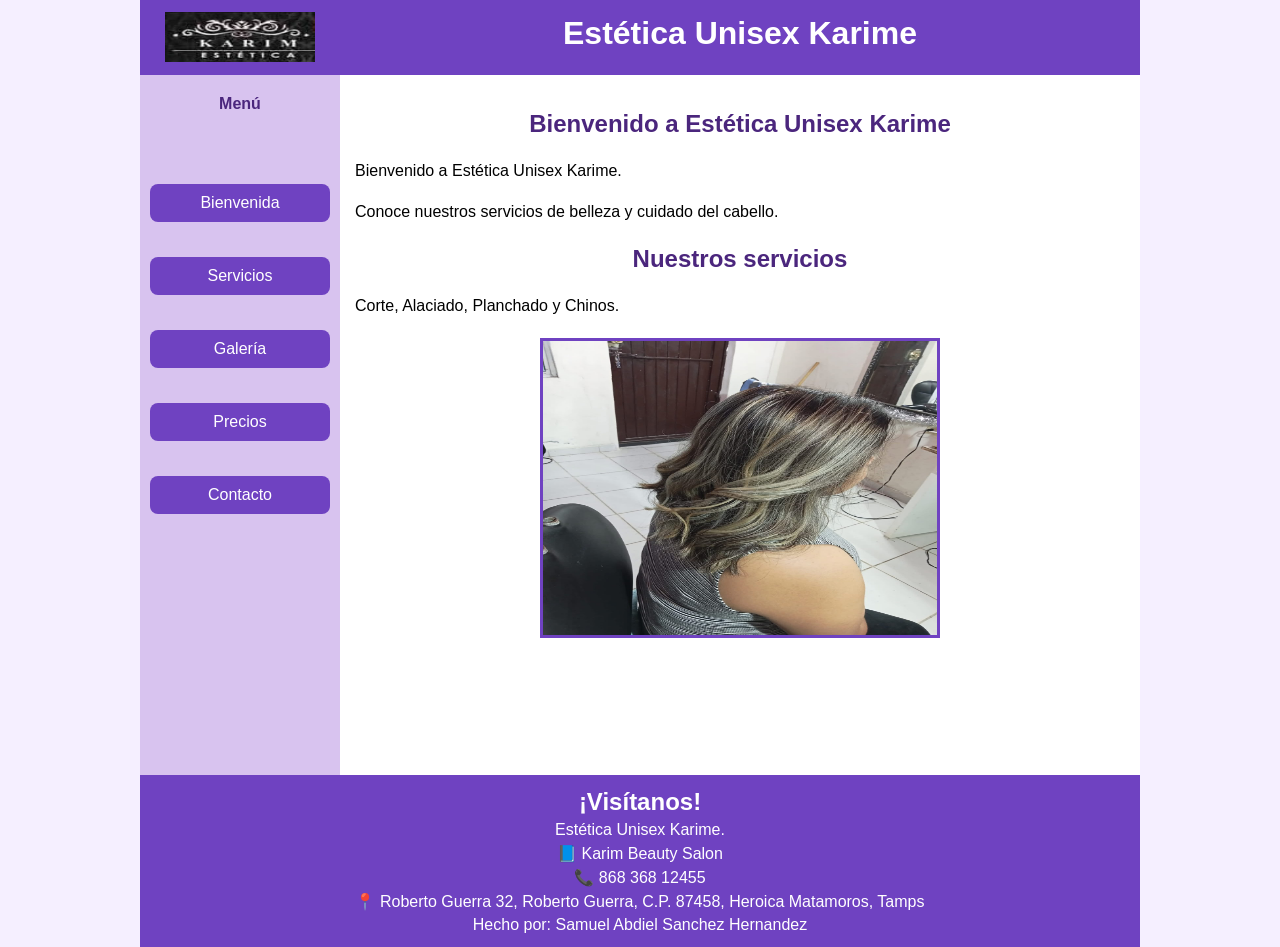
<file: index.html>
<!DOCTYPE html>
<html lang="es">
<head>
    <meta charset="UTF-8">
    <meta name="viewport" content="width=device-width, initial-scale=1.0">
    <title>Bienvenida - Estética Unisex Karime</title>
    <link rel="stylesheet" type="text/css" href="style.css">
</head>
<body>
<div id="container">
    <header>
        <div id="logo">
            <img
                src="imagen1.jpeg"
                width="150px"
                height="50px"
            >
        </div>
        <div id="slogan">
            <h1>
                Estética Unisex Karime
            </h1>
        </div>
    </header>
    <nav>
        <b>
            Menú
        </b>
        <br><br><br>
        <a href="index.html">
            Bienvenida
        </a>
        <a href="servicios.html">
            Servicios
        </a>
        <a href="fotos.html">
            Galería
        </a>
        <a href="precios.html">
            Precios
        </a>
        <a href="contacto.html">
            Contacto
        </a>
    </nav>
    <section>
        <h2>
            Bienvenido a Estética Unisex Karime
        </h2>
        <p>
            Bienvenido a Estética Unisex Karime.
        </p>
        <p>
            Conoce nuestros servicios de belleza y cuidado del cabello.
        </p>
        <h2>
            Nuestros servicios
        </h2>
        <p>Corte, Alaciado, Planchado y Chinos.</p>
        <div class="imagen">
            <img
                src="imagen3.jpeg"
                width="400px"
                height="300px"
            >
        </div>
    </section>
<footer>
<h2>¡Visítanos!</h2>
<p>
Estética Unisex Karime.
</p>
<div class="redes">
<a href="https://www.facebook.com/" target="_blank">
<span>📘</span>
Karim Beauty Salon
</a>
</div>
<p class="contacto">
📞 868 368 12455
</p>
<p class="contacto">
📍 Roberto Guerra 32, Roberto Guerra, C.P. 87458,
Heroica Matamoros, Tamps
</p>
<p class="contacto">
Hecho por: Samuel Abdiel Sanchez Hernandez
</p>
</footer>
</div>
</body>
</html>
</file>
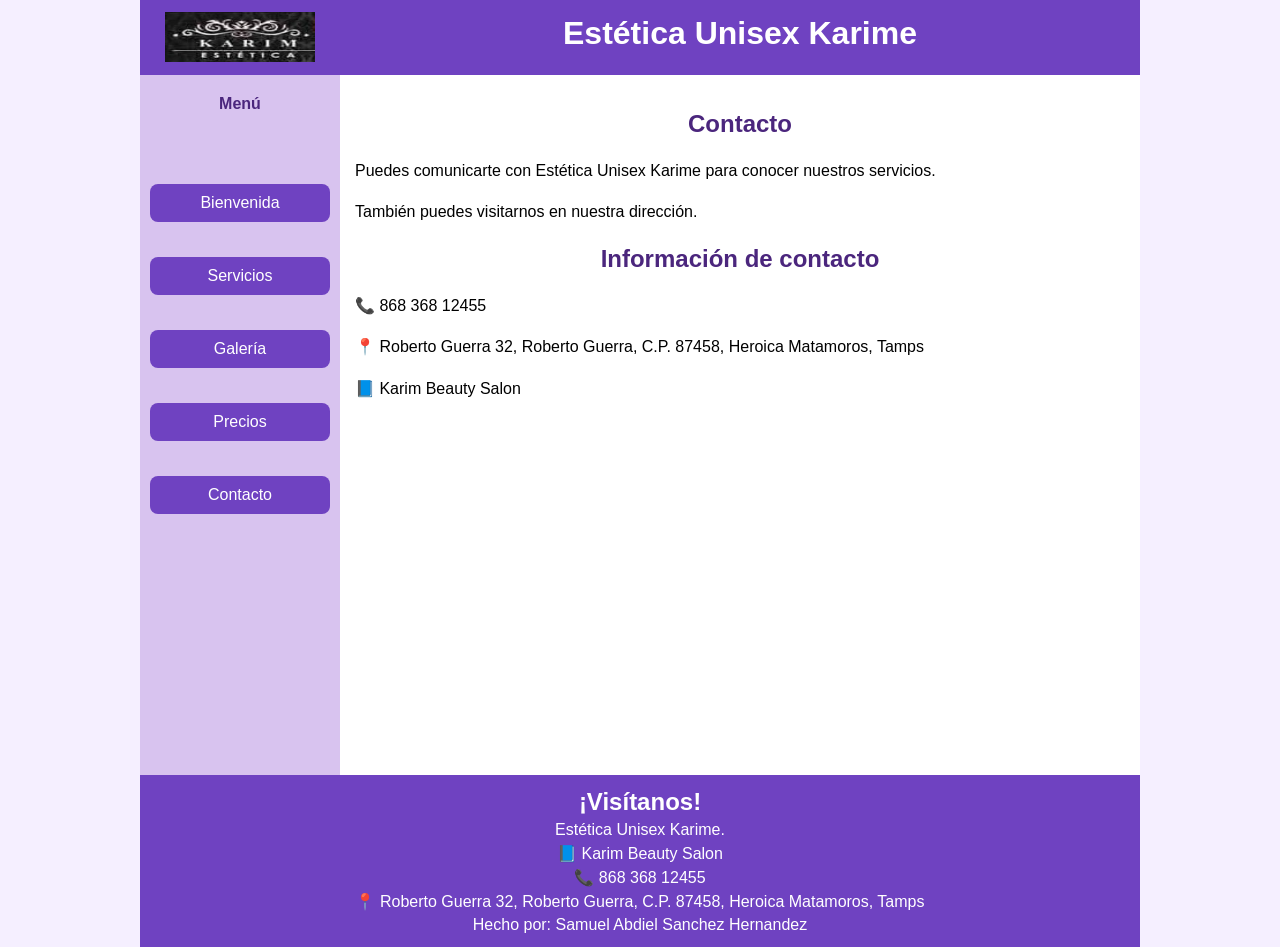
<file: contacto.html>
<!DOCTYPE html>
<html lang="es">
<head>
    <meta charset="UTF-8">
    <meta name="viewport" content="width=device-width, initial-scale=1.0">
    <title>Contacto - Estética Unisex Karime</title>
    <link rel="stylesheet" type="text/css" href="style.css">
</head>
<body>
<div id="container">
    <header>
        <div id="logo">
            <img
                src="imagen1.jpeg"
                width="150px"
                height="50px"
            >
        </div>
        <div id="slogan">
            <h1>
                Estética Unisex Karime
            </h1>
        </div>
    </header>
    <nav>
        <b>
            Menú
        </b>
        <br><br><br>
        <a href="index.html">
            Bienvenida
        </a>
        <a href="servicios.html">
            Servicios
        </a>
        <a href="fotos.html">
            Galería
        </a>
        <a href="precios.html">
            Precios
        </a>
        <a href="contacto.html">
            Contacto
        </a>
    </nav>
    <section>
        <h2>
            Contacto
        </h2>
        <p>
            Puedes comunicarte con Estética Unisex Karime para conocer nuestros servicios.
        </p>
        <p>
            También puedes visitarnos en nuestra dirección.
        </p>
        <h2>
            Información de contacto
        </h2>
        <p>
            📞 868 368 12455
        </p>
        <p>
            📍 Roberto Guerra 32, Roberto Guerra, C.P. 87458,
            Heroica Matamoros, Tamps
        </p>
        <p>
            📘 Karim Beauty Salon
        </p>
        <div class="imagen">
    <iframe
        src="https://www.google.com/maps/embed?pb=!4v1791412866259!6m8!1m7!1spWRz0bgLPM_yhd8HfXs3TA!2m2!1d25.84726048800125!2d-97.48953631881233!3f263.03341153438555!4f-11.999189592852957!5f0.7820865974627469"
        width="600"
        height="300"
        style="border:0;"
        allowfullscreen=""
        loading="lazy"
        referrerpolicy="strict-origin-when-cross-origin">
    </iframe>
</div>
    </section>
<footer>
<h2>¡Visítanos!</h2>
<p>
Estética Unisex Karime.
</p>
<div class="redes">
<a href="https://www.facebook.com/" target="_blank">
<span>📘</span>
Karim Beauty Salon
</a>
</div>
<p class="contacto">
📞 868 368 12455
</p>
<p class="contacto">
📍 Roberto Guerra 32, Roberto Guerra, C.P. 87458,
Heroica Matamoros, Tamps
</p>
<p class="contacto">
Hecho por: Samuel Abdiel Sanchez Hernandez
</p>
</footer>
</div>
</body>
</html>
</file>
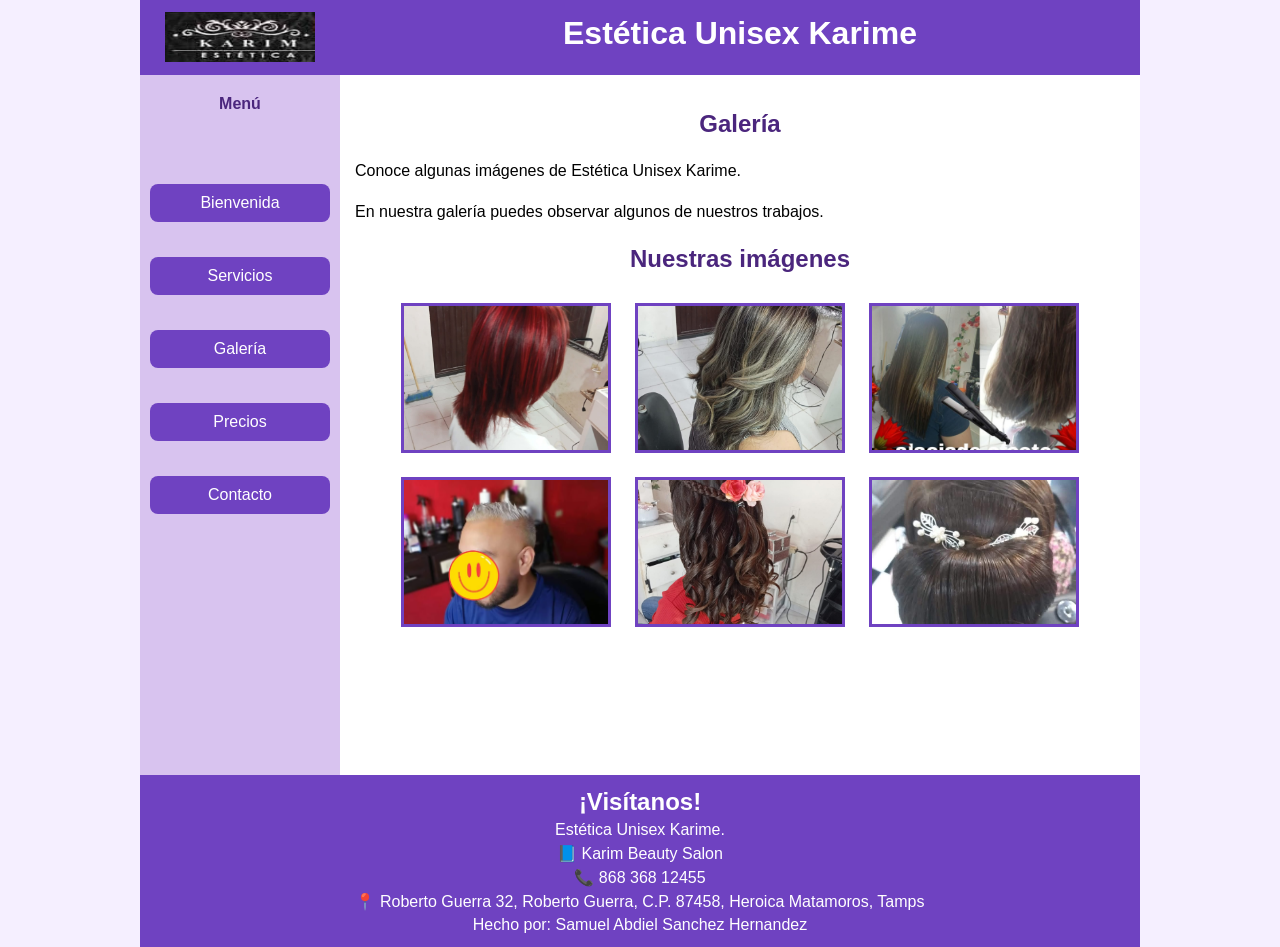
<file: fotos.html>
<html lang="es">
<head>
    <meta charset="UTF-8">
    <meta name="viewport" content="width=device-width, initial-scale=1.0">
    <title>Galería - Estética Unisex Karime</title>
    <link rel="stylesheet" type="text/css" href="style.css">
</head>
<body>
<div id="container">
    <header>
        <div id="logo">
            <img
                src="imagen1.jpeg"
                width="150px"
                height="50px"
            >
        </div>
        <div id="slogan">
            <h1>
                Estética Unisex Karime
            </h1>
        </div>
    </header>
    <nav>
        <b>
            Menú
        </b>
        <br><br><br>
        <a href="index.html">
            Bienvenida
        </a>
        <a href="servicios.html">
            Servicios
        </a>
        <a href="fotos.html">
            Galería
        </a>
        <a href="precios.html">
            Precios
        </a>
        <a href="contacto.html">
            Contacto
        </a>
    </nav>
    <section>
        <h2>
            Galería
        </h2>
        <p>
            Conoce algunas imágenes de Estética Unisex Karime.
        </p>
        <p>
            En nuestra galería puedes observar algunos de nuestros trabajos.
        </p>
        <h2>
            Nuestras imágenes
        </h2>
        <div class="galeria">
            <img src="imagen2.jpeg">
            <img src="imagen3.jpeg">
            <img src="imagen4.jpeg">
            <img src="imagen5.jpeg">
            <img src="imagen6.jpeg">
            <img src="imagen7.jpeg">
        </div>
    </section>
<footer>
<h2>¡Visítanos!</h2>
<p>
Estética Unisex Karime.
</p>
<div class="redes">
<a href="https://www.facebook.com/" target="_blank">
<span>📘</span>
Karim Beauty Salon
</a>
</div>
<p class="contacto">
📞 868 368 12455
</p>
<p class="contacto">
📍 Roberto Guerra 32, Roberto Guerra, C.P. 87458,
Heroica Matamoros, Tamps
</p>
<p class="contacto">
Hecho por: Samuel Abdiel Sanchez Hernandez
</p>
</footer>
</div>
</body>
</html>
</file>
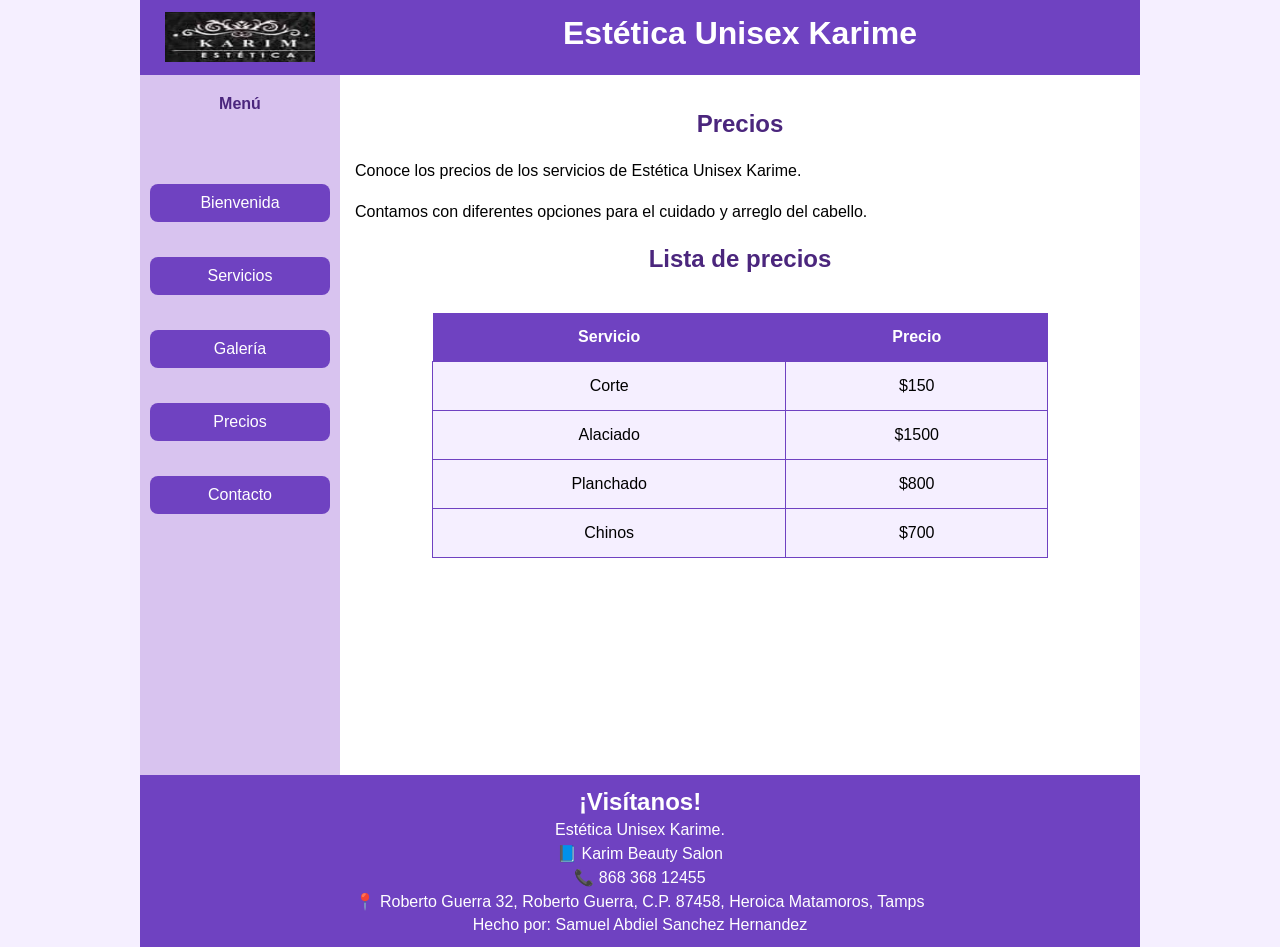
<file: precios.html>
<!DOCTYPE html>
<html lang="es">
<head>
    <meta charset="UTF-8">
    <meta name="viewport" content="width=device-width, initial-scale=1.0">
    <title>Precios - Estética Unisex Karime</title>
    <link rel="stylesheet" type="text/css" href="style.css">
</head>
<body>
<div id="container">
    <header>
        <div id="logo">
            <img
                src="imagen1.jpeg"
                width="150px"
                height="50px"
            >
        </div>
        <div id="slogan">
            <h1>
                Estética Unisex Karime
            </h1>
        </div>
    </header>
    <nav>
        <b>
            Menú
        </b>
        <br><br><br>
        <a href="index.html">
            Bienvenida
        </a>
        <a href="servicios.html">
            Servicios
        </a>
        <a href="fotos.html">
            Galería
        </a>
        <a href="precios.html">
            Precios
        </a>
        <a href="contacto.html">
            Contacto
        </a>
    </nav>
    <section>
        <h2>
            Precios
        </h2>
        <p>
            Conoce los precios de los servicios de Estética Unisex Karime.
        </p>
        <p>
            Contamos con diferentes opciones para el cuidado y arreglo del cabello.
        </p>
        <h2>
            Lista de precios
        </h2>
        <table>
            <tr>
                <th>
                    Servicio
                </th>
                <th>
                    Precio
                </th>
            </tr>
            <tr>
                <td>
                    Corte
                </td>
                <td>
                    $150
                </td>
            </tr>
            <tr>
                <td>
                    Alaciado
                </td>
                <td>
                    $1500
                </td>
            </tr>
            <tr>
                <td>
                    Planchado
                </td>
                <td>
                    $800
                </td>
            </tr>
            <tr>
                <td>
                    Chinos
                </td>
                <td>
                    $700
                </td>
            </tr>
        </table>
    </section>
<footer>
<h2>¡Visítanos!</h2>
<p>
Estética Unisex Karime.
</p>
<div class="redes">
<a href="https://www.facebook.com/" target="_blank">
<span>📘</span>
Karim Beauty Salon
</a>
</div>
<p class="contacto">
📞 868 368 12455
</p>
<p class="contacto">
📍 Roberto Guerra 32, Roberto Guerra, C.P. 87458,
Heroica Matamoros, Tamps
</p>
<p class="contacto">
Hecho por: Samuel Abdiel Sanchez Hernandez
</p>
</footer>
</div>
</body>
</html>
</file>
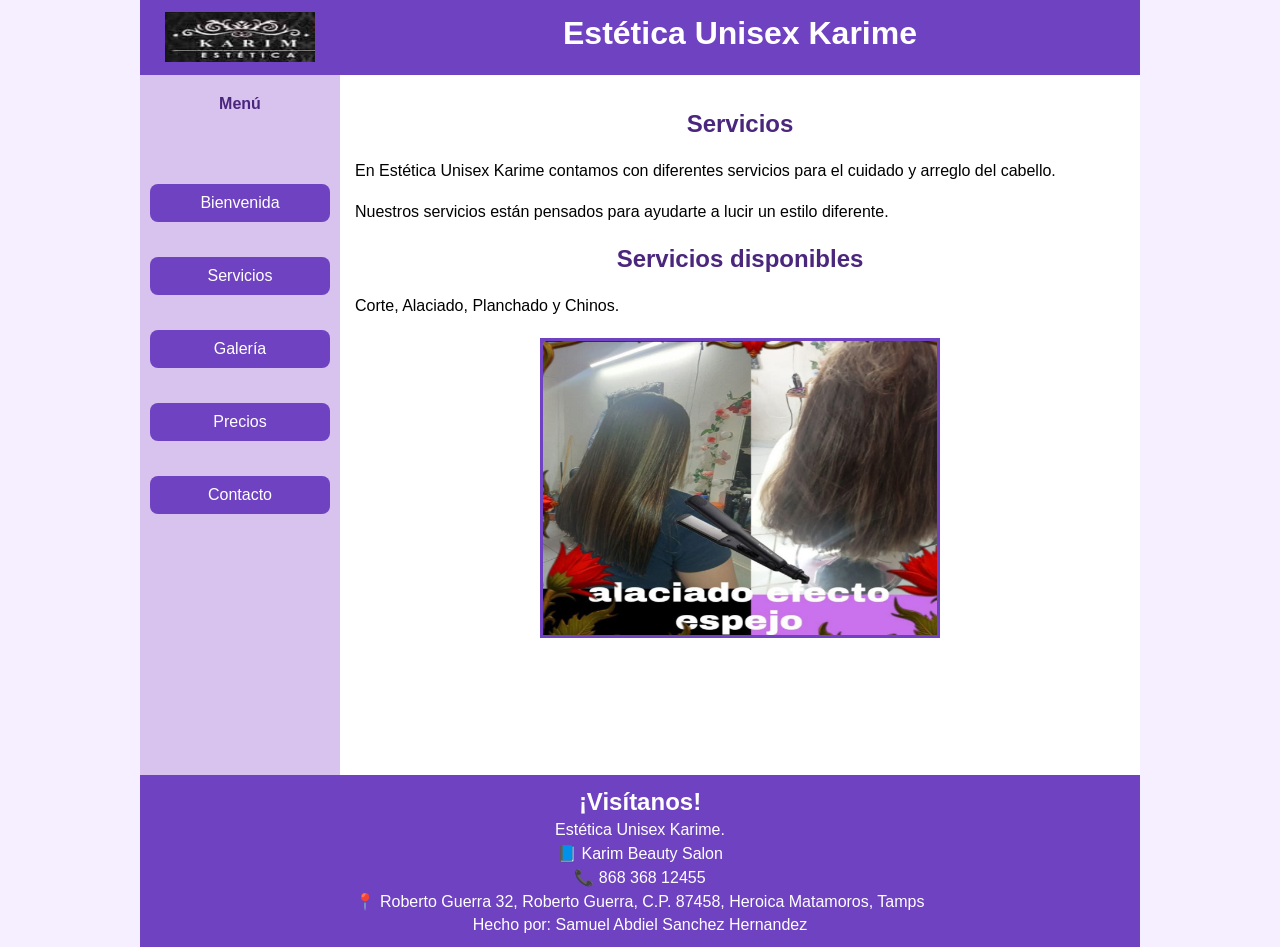
<file: servicios.html>
<!DOCTYPE html>
<html lang="es">
<head>
    <meta charset="UTF-8">
    <meta name="viewport" content="width=device-width, initial-scale=1.0">
    <title>Servicios - Estética Unisex Karime</title>
    <link rel="stylesheet" type="text/css" href="style.css">
</head>
<body>
<div id="container">
    <header>
        <div id="logo">
            <img
                src="imagen1.jpeg"
                width="150px"
                height="50px"
            >
        </div>
        <div id="slogan">
            <h1>
                Estética Unisex Karime
            </h1>
        </div>
    </header>
    <nav>
        <b>
            Menú
        </b>
        <br><br><br>
        <a href="index.html">
            Bienvenida
        </a>
        <a href="servicios.html">
            Servicios
        </a>
        <a href="fotos.html">
            Galería
        </a>
        <a href="precios.html">
            Precios
        </a>
        <a href="contacto.html">
            Contacto
        </a>
    </nav>
    <section>
        <h2>
            Servicios
        </h2>
        <p>
            En Estética Unisex Karime contamos con diferentes servicios para el cuidado y arreglo del cabello.
        </p>
        <p>
            Nuestros servicios están pensados para ayudarte a lucir un estilo diferente.
        </p>
        <h2>
            Servicios disponibles
        </h2>
        <p>
            Corte, Alaciado, Planchado y Chinos.
        </p>
        <div class="imagen">
            <img
                src="imagen4.jpeg"
                width="400px"
                height="300px"
            >
        </div>
    </section>
<footer>
<h2>¡Visítanos!</h2>
<p>
Estética Unisex Karime.
</p>
<div class="redes">
<a href="https://www.facebook.com/" target="_blank">
<span>📘</span>
Karim Beauty Salon
</a>
</div>
<p class="contacto">
📞 868 368 12455
</p>
<p class="contacto">
📍 Roberto Guerra 32, Roberto Guerra, C.P. 87458,
Heroica Matamoros, Tamps
</p>
<p class="contacto">
Hecho por: Samuel Abdiel Sanchez Hernandez
</p>
</footer>
</div>
</body>
</html>
</file>
<file: style.css>
*{
    box-sizing:border-box;
}

body{
    margin:0;
    background:#f5efff;
    font-family:'Gill Sans','Gill Sans MT',Calibri,'Trebuchet MS',sans-serif;
}

#container{
    width:1000px;
    margin:auto;
}

header{
    background:#6f42c1;
    height:75px;
    position:relative;
}

#logo{
    width:200px;
    float:left;
    text-align:center;
    padding-top:12px;
}

#slogan{
    width:800px;
    float:left;
}

#slogan h1{
    text-align:center;
    margin:0;
    padding-top:15px;
    color:white;
}

nav{
    background:#d8c3ef;
    height:700px;
    width:200px;
    float:left;
    text-align:center;
    padding-top:20px;
}

nav b{
    color:#4b267d;
}

nav a{
    text-decoration:none;
    display:block;
    margin:35px 10px;
    padding:10px;
    background:#6f42c1;
    color:white;
    border-radius:8px;
}

nav a:visited{
    color:white;
}

nav a:hover{
    color:white;
    background:#4b267d;
    text-decoration:none;
}

nav a:active{
    color:white;
}

section{
    background:#ffffff;
    min-height:700px;
    width:800px;
    float:left;
    padding:15px;
}

section h2{
    text-align:center;
    color:#4b267d;
}

section p{
    text-align:justify;
    line-height:1.6;
}

.imagen{
    text-align:center;
    margin-top:20px;
}

.imagen img{
    border:3px solid #6f42c1;
}

.imagen iframe{
    width:600px;
    max-width:100%;
    height:300px;
    border:0;
}

.galeria{
    text-align:center;
}

.galeria img{
    width:210px;
    height:150px;
    object-fit:cover;
    margin:10px;
    border:3px solid #6f42c1;
}

table{
    width:80%;
    margin:40px auto;
    border-collapse:collapse;
}

th{
    background:#6f42c1;
    color:white;
    padding:15px;
}

td{
    background:#f5efff;
    border:1px solid #6f42c1;
    padding:15px;
    text-align:center;
}

footer{
    background:#6f42c1;
    clear:both;
    text-align:center;
    padding:8px;
    color:white;
}

footer h2{
    margin:5px 0;
}

footer p{
    margin:5px 0;
}

.redes a{
    color:white;
    text-decoration:none;
    margin:10px;
}

.redes a:visited{
    color:white;
}

.redes a:hover{
    color:white;
    text-decoration:none;
}

.contacto{
    text-align:center;
}
</file>
